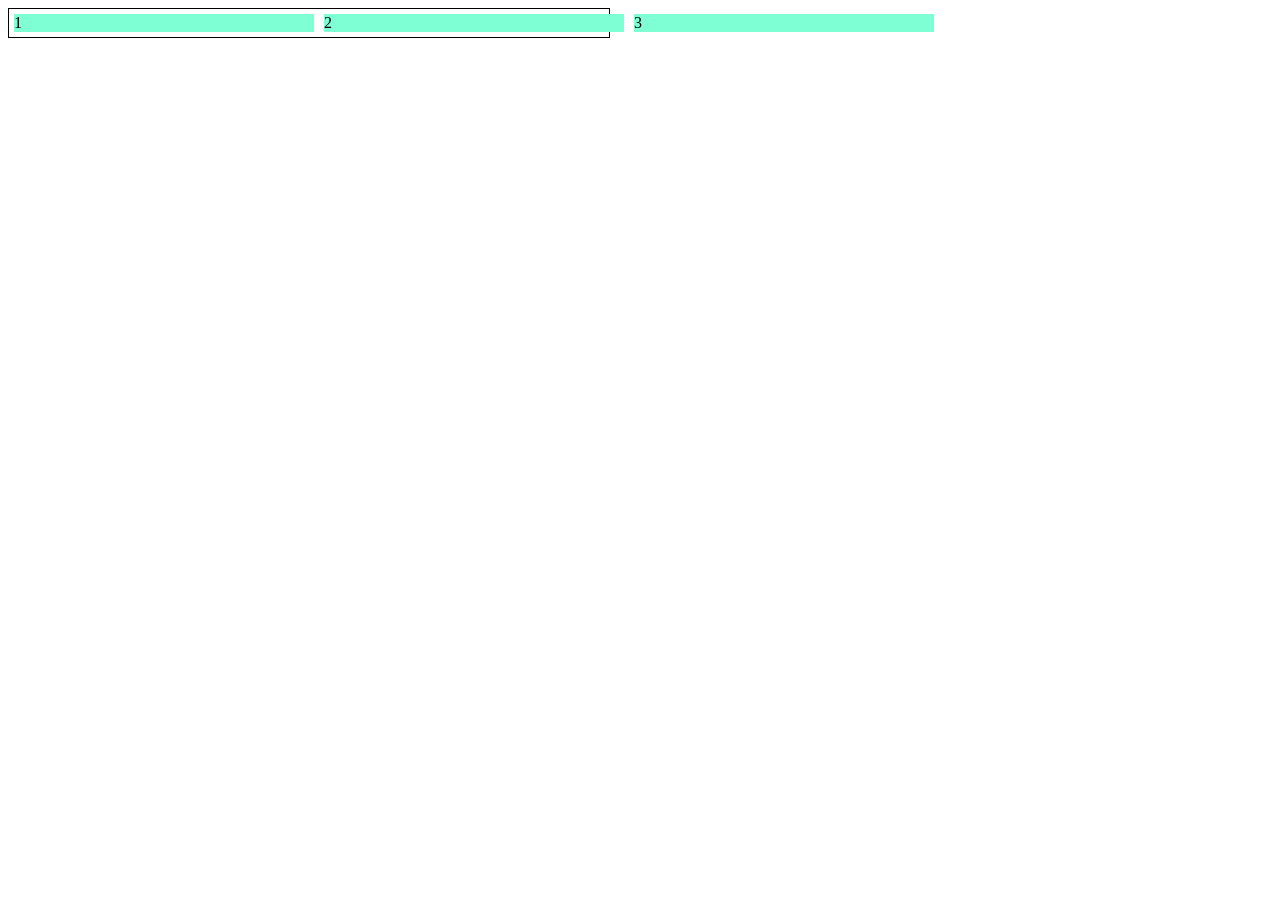
<file: flex-and-grid/flex/flex.html>
<!DOCTYPE html>
<html lang="en">
<head>
    <meta charset="UTF-8">
    <meta name="viewport" content="width=device-width, initial-scale=1.0">
    <title>All About Flex</title>
    <link rel="stylesheet" href="./flex.css">
</head>
 <body>


    
  <div class="container">
    <div class="item one">1</div>
    <div class="item two">2</div>
    <div class="item three">3</div>
  

   
   
   
  </div>


    
    
    

  
    </div> 


    </div>
  </body>
</html>
</file>
<file: flex-and-grid/flex/flex.css>
.container{
    width: 600px;
    display: flex;
    border: 1px solid black;
    

}


.item{
    background-color: aquamarine;
    margin: 5px;
    flex-shrink: 1;
}


.one{
    min-width: 300px;
}
.two{
        min-width:  300px;

}

.three{
        min-width: 300px;

}
</file>
